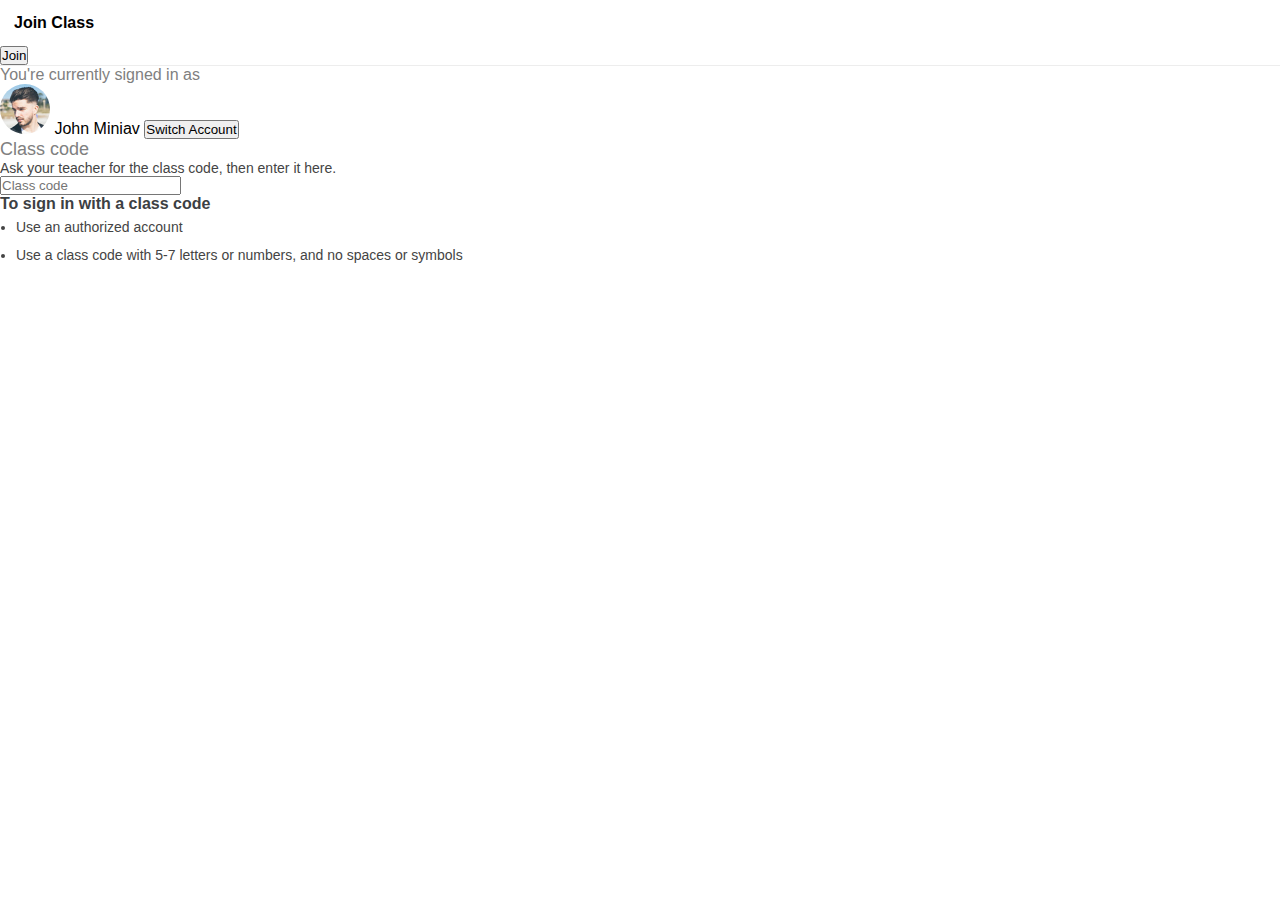
<file: joinclass/index.html>
<!DOCTYPE html>
<html lang="en">
<head>
    <meta charset="UTF-8">
    <meta name="viewport" content="width=device-width, initial-scale=1.0">
    <link rel="stylesheet" href="https://cdn.jsdelivr.net/npm/bootstrap@4.5.3/dist/css/bootstrap.min.css" integrity="sha384-TX8t27EcRE3e/ihU7zmQxVncDAy5uIKz4rEkgIXeMed4M0jlfIDPvg6uqKI2xXr2" crossorigin="anonymous">
    <link rel="stylesheet" href="../assets/join.css">
    <title>Join Class</title>
</head>
<body>
    <div class="navbar py-0 d-flex justify-content-between">
        <h4 class="px-0">Join Class</h4>
        <button class="btn bg-primary text-white px-4">Join</button>
    </div>

    <div class="mt-3 d-flex justify-content-center align-items-center flex-column">
        <!-- Card Pertama -->
        <div class="card">
            <p class="mt-4 ml-4 mb-2">You're currently signed in as</p>
            <ul class="ml-4 mr-4 d-flex justify-content-between align-items-center">
                <li>
                    <img src="../assets/me.jpg"> John Miniav
                </li>
                <li>
                    <button class="btn btn-sm btn-outline-primary">Switch Account</button>
                </li>
            </ul>
        </div>

        <!-- Card Kedua -->
        <div class="card mt-3 p-3">
            <p class="mb-0 mt-2 text-dark">Class code</p>
            <p>Ask your teacher for the class code, then enter it here.</p>
            <input type="text" placeholder="Class code" class="form-control form-control-lg mb-2 w-50">
        </div>

        <div class="card border-0 mt-3 px-3">
            <p class="mb-1">To sign in with a class code</p>
            <ul>
                <li>Use an authorized account</li>
                <li>Use a class code with 5-7 letters or numbers, and no spaces or symbols</li>
            </ul>
        </div>
    </div>

    <script src="https://code.jquery.com/jquery-3.5.1.slim.min.js" integrity="sha384-DfXdz2htPH0lsSSs5nCTpuj/zy4C+OGpamoFVy38MVBnE+IbbVYUew+OrCXaRkfj" crossorigin="anonymous"></script>
    <script src="https://cdn.jsdelivr.net/npm/bootstrap@4.5.3/dist/js/bootstrap.bundle.min.js" integrity="sha384-ho+j7jyWK8fNQe+A12Hb8AhRq26LrZ/JpcUGGOn+Y7RsweNrtN/tE3MoK7ZeZDyx" crossorigin="anonymous"></script>
</body>
</html>
</file>
<file: assets/join.css>
*{
    margin: 0;
    padding: 0;
    font-family: sans-serif;
}

.navbar {
    border-bottom: 1px solid #ededed;
}

.navbar h4 {
    padding: 14px;
    margin: 0;
}

/* CARD Pertama */
.card {
    width: 550px;
    border-radius: 15px;
}

.card:nth-child(1) ul li {
    display: inline;
    list-style-type: none;
}

.card:nth-child(1) ul li img {
    width: 50px;
    border-radius: 50%;
}

.card p {
    color: grey;
}


/* CARD Kedua */
.card:nth-child(2) p:nth-child(1){
    font-size: 18px;
}

.card:nth-child(2) p:nth-child(2){
    font-size: 14px;
    color: rgb(68, 68, 68);
}


/* CARD Ketiga */
.card:nth-child(3) p {
    font-weight: bold;
    color: #3c4043;
}


.card:nth-child(3) ul{
    padding-left: 16px;
    line-height: 2;
}

.card:nth-child(3) ul li{
    font-size: 14px;
    color: rgb(68, 68, 68);
}
</file>
